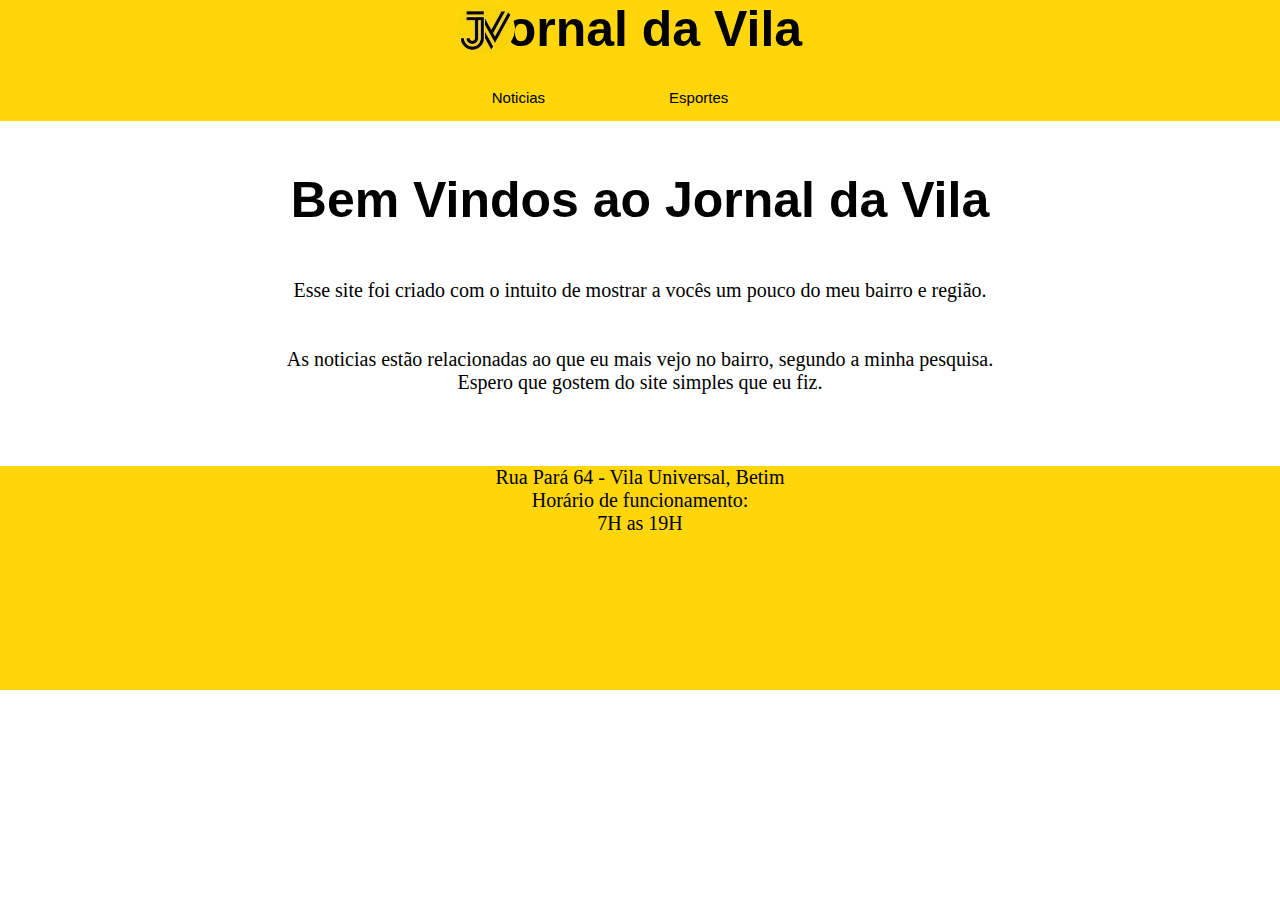
<file: index.html>
<!DOCTYPE html>
<html>
<head>
    <meta charset="UTF-8">
    <meta http-equiv="X-UA-Compartible" content="IE-edge">
    <meta name="viewport" content="width=device-width, initial-scale=1.0">
    <title>Jornal da Vila</title>
    <link rel="stylesheet" href="style.css">
    <link rel="icon" href="../imagens/jv.png">
    <body>
        <header>
            <nav>
     <h1 class="titulo">
         Jornal da Vila
     </h1>
     <img src="imagens/jv.png" alt="" class="logo">
     <div id="menu">
         <ul>
            <li><a href="paginas/noticias/noticias.html">Noticias</a></li>
             <li><a href="paginas/esportes/esporte.html"> Esportes</a></li>
             
            </nav>
        </div>
      </header>
         <main>
             <section>
                <p class="paragrafo"><strong> Bem Vindos ao Jornal da Vila</strong></p>
             </section>
             <article>
                 Esse site foi criado com o intuito de mostrar a vocês um pouco do meu bairro e região.
                 <br>
                 <br>
                 <br>
                 As noticias estão relacionadas ao que eu mais vejo no bairro, segundo a minha pesquisa. 
                 <br>
                 Espero que gostem do site simples que eu fiz.
             </article>
         </main>
         <br>
         <br>
         <br>
         <br>
         <footer>
             Rua Pará 64 - Vila Universal, Betim
             <br>
             Horário de funcionamento: 
             <br>
             7H as 19H
             <br>
             <iframe src="https://www.google.com/maps/embed?pb=!1m18!1m12!1m3!1d7501.67104852514!2d-44.11062907523078!3d-19.931334696411977!2m3!1f0!2f0!3f0!3m2!1i1024!2i768!4f13.1!3m3!1m2!1s0xa6c01dbd39aff5%3A0x3e3ae4eb97ef0e40!2sVila%20Universal%2C%20Betim%20-%20MG!5e0!3m2!1spt-BR!2sbr!4v1619829917472!5m2!1spt-BR!2sbr" width="300" height="150" style="border:0;" allowfullscreen="" loading="lazy"></iframe>
         </footer>
   </body>
</html>
</file>
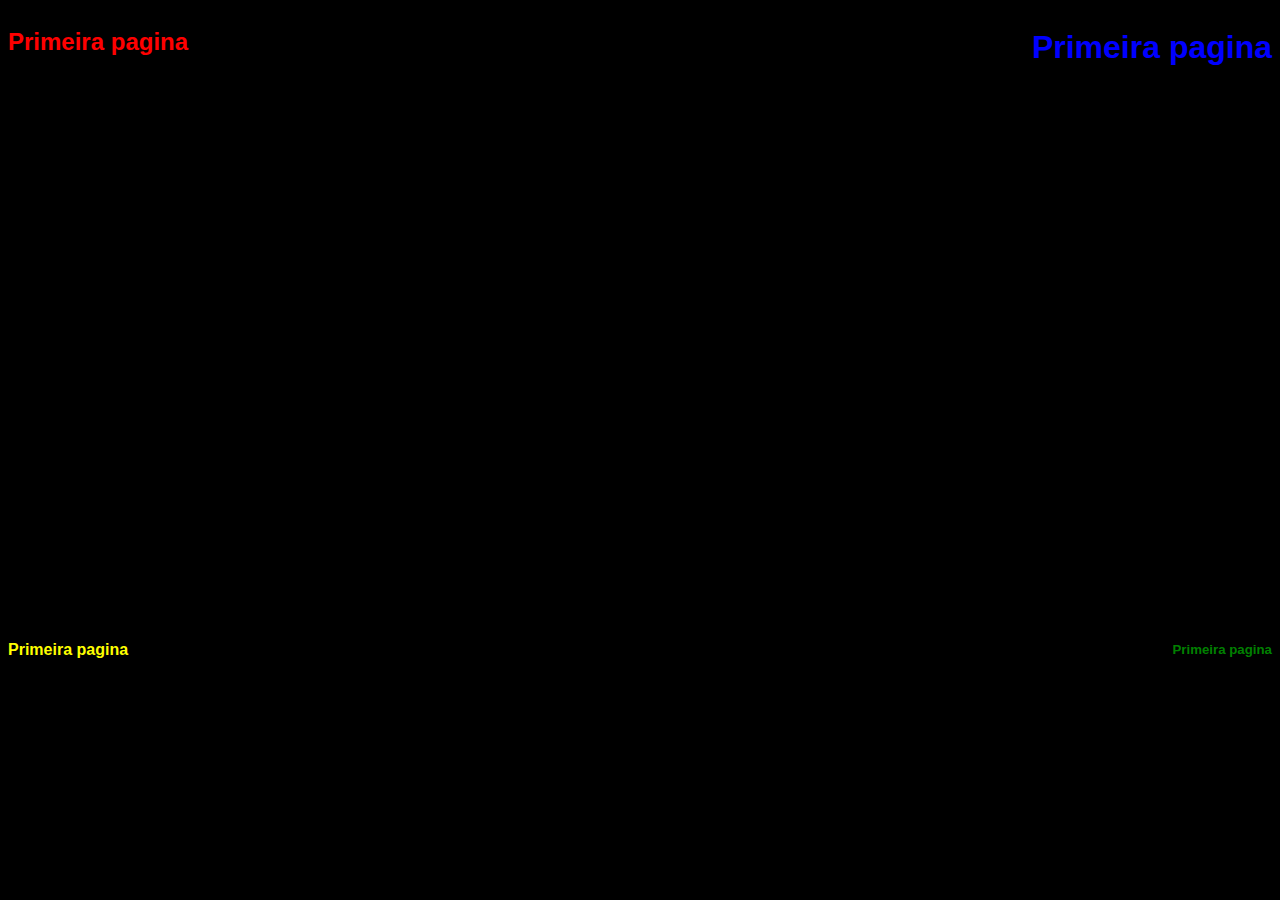
<file: pagina.html>
<!DOCTYPE html>
<head>
    <title>Minha pagina </title>
    <style>
        body{
            background-color: black;
            color: blanchedalmond;
            font-family: Arial, Helvetica, sans-serif;
        
        }
        h1{
            font-size: 200;
            float: right;
            color: blue;
        }
        h2{
            font-size: 200;
            float: left;
            color:red
        }
        h5{
            font-size: 200;
            float: right;
            color:green;
        }
        h4{
            font-size: 200;
           float: left;
            color:yellow;
        }
    </style>
</head>
<body>
    <H1>Primeira pagina</H1>
   
    
    
    <h2>Primeira pagina</h2>
    <br>
    <br>
    <br>
    <br>
    <br>
    <br>
    <br>
    <br>
    <br>
    <br>
    <br>
    <br>
    <br>
    <br>
    <br>
    <br>
    <br>
    <br>
    <br>
    <br>
    <br>
    <br>
    <br>
    <br>
    <br>
<br>
    <br>
    <br>
    <br>
    <br>
    <br>
    <br>
    <br>
    <br>
    <h4>Primeira pagina</h4>
    <h5>Primeira pagina</h5>
    <br>
    <br>
    
</body>
</file>
<file: style.css>
body{
    margin: 0%;
}

.titulo:hover{
    font-family:Impact, Haettenschweiler, 'Arial Narrow Bold', sans-serif;
    font-size: 50px;
    text-align: center;
    margin: 0px;
    
}

.titulo{
    transition: font-size 2s ease 0s;
    text-align: center;
    font-family:Impact, Haettenschweiler, 'Arial Narrow Bold', sans-serif;
    margin: 0px;
    font-size: 30px;
    cursor:pointer
    
}
header{
    background-color: #ffd60a;
    
}
 .logo{
     position: absolute;
     top: -10px;
     left: 450px;
     width: 70px;
     
     
}
#menu ul{
    list-style: none;
    text-align: center;
    padding-right: 100px;
    
}
#menu ul li{
     display:inline;
     margin: 0%;
     
}
#menu ul li a{
     padding: 15px 60px;
     display: inline-block;
     text-decoration: none;
     color: black;
     font-family:Impact, Haettenschweiler, 'Arial Narrow Bold', sans-serif;
     font-size: 15px;
}
#menu ul li a:hover{
    color: orange;
}
.paragrafo{
font-size: 50px;
font-family: Arial, Helvetica, sans-serif;
text-align: center;
}
article{
font-size: 20px;
font-family: Cambria, Cochin, Georgia, Times, 'Times New Roman', serif;
text-align: center;

}
footer{
    text-align: center;
    font-size: 20px;
    border:  #ffd60a;
    background-color:  #ffd60a;
}
</file>
